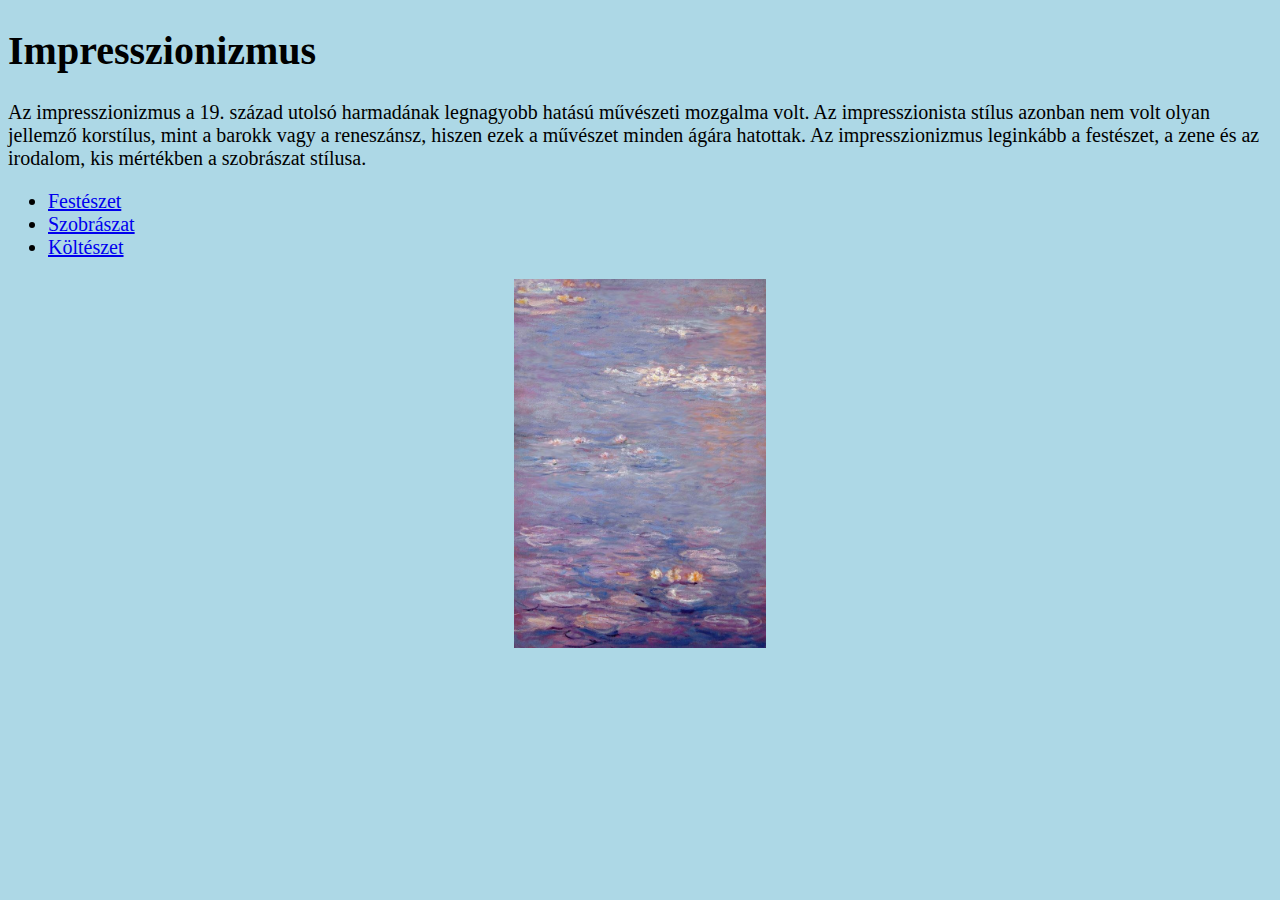
<file: anna-web-main/index.html>
<!DOCTYPE html>
<html lang="hu">
<head>
    <meta charset="UTF-8">
    <meta http-equiv="X-UA-Compatible" content="IE=edge">
    <meta name="viewport" content="width=device-width, initial-scale=1.0">
    <title>IKT</title>
    <link rel="stylesheet" href="style.css">
</head>
<body>

    <div class="content">
        <h1>Impresszionizmus</h1>

        <p>Az impresszionizmus a 19. század utolsó harmadának legnagyobb hatású művészeti mozgalma volt. Az impresszionista stílus azonban nem volt olyan jellemző korstílus, mint a barokk vagy a reneszánsz, hiszen ezek a művészet minden ágára hatottak. Az impresszionizmus leginkább a festészet, a zene és az irodalom, kis mértékben a szobrászat stílusa.</p>

        <ul>
            <li><a href="festészet.html">Festészet</a></li>
            <li><a href="szobrászat.html">Szobrászat</a></li>
            <li><a href="költeszet.html">Költészet</a></li>
        </ul>

        <img src="Images/A lilac shade of Claude Monet's Water Lilies [640 x 934].jpg">
    </div>
</body>
</html>
</file>
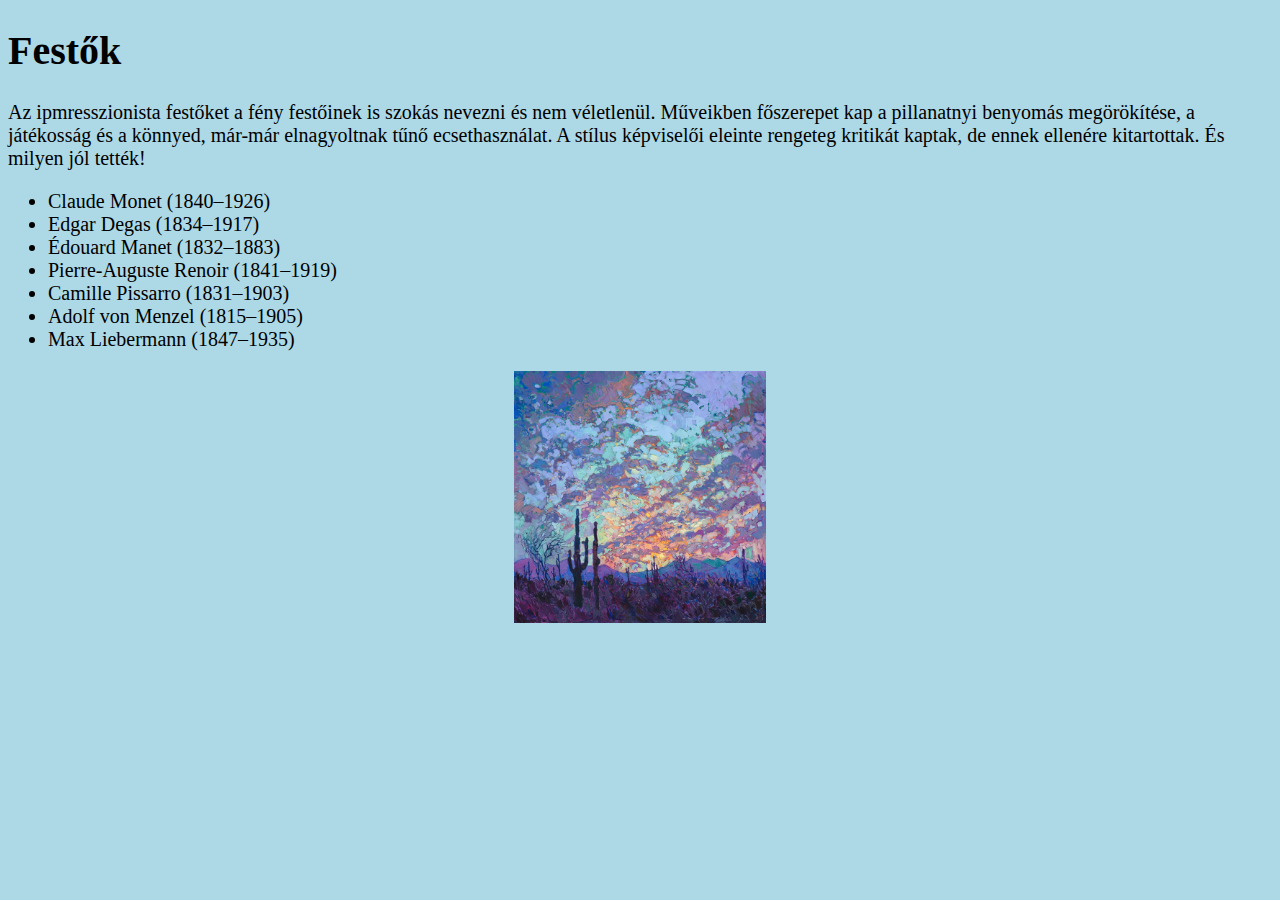
<file: anna-web-main/festészet.html>
<!DOCTYPE html>
<html lang="hu">
<head>
    <meta charset="UTF-8">
    <meta http-equiv="X-UA-Compatible" content="IE=edge">
    <meta name="viewport" content="width=device-width, initial-scale=1.0">
    <title>Festészet</title>
    <link rel="stylesheet" href="style.css">
</head>
<body>

    <div class="content">
        <h1>Festők</h1>

        <p>Az ipmresszionista festőket a fény festőinek is szokás nevezni és nem véletlenül. Műveikben főszerepet kap a pillanatnyi benyomás megörökítése, a játékosság és a könnyed, már-már elnagyoltnak tűnő ecsethasználat. A stílus képviselői eleinte rengeteg kritikát kaptak, de ennek ellenére kitartottak. És milyen jól tették!</p>

        <ul>
            <li>Claude Monet (1840–1926)</li>
            <li>Edgar Degas (1834–1917)</li>
            <li>Édouard Manet (1832–1883)</li>
            <li>Pierre-Auguste Renoir (1841–1919)</li>
            <li>Camille Pissarro (1831–1903)</li>
            <li>Adolf von Menzel (1815–1905)</li>
            <li>Max Liebermann (1847–1935)</li>
        </ul>

        <img src="Images/Saguaro Dusk.png">
    </div>
</body>
</html>
</file>
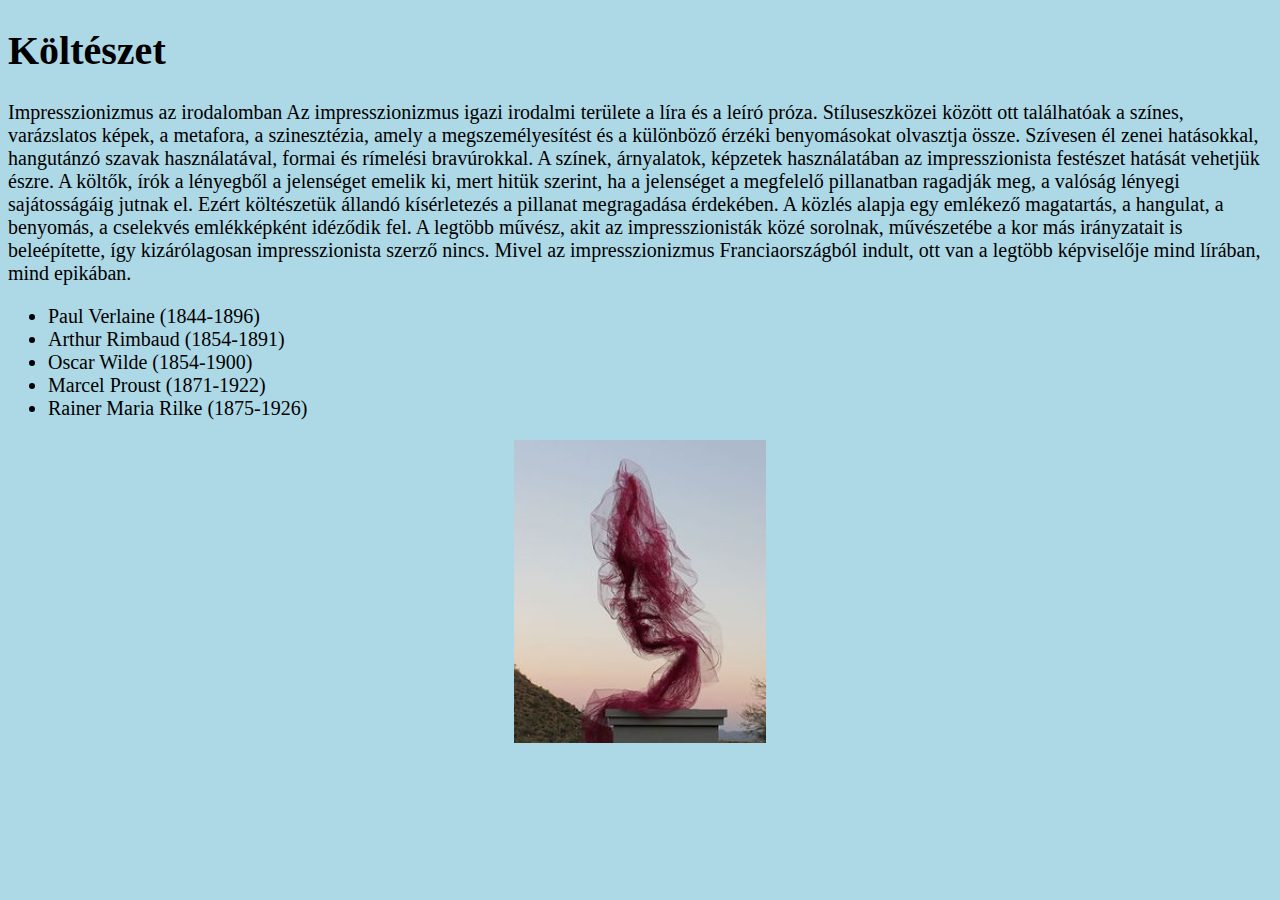
<file: anna-web-main/költeszet.html>
<!DOCTYPE html>
<html lang="en">

<head>
    <meta charset="UTF-8">
    <meta http-equiv="X-UA-Compatible" content="IE=edge">
    <meta name="viewport" content="width=device-width, initial-scale=1.0">
    <title>Költészet</title>
    <link rel="stylesheet" href="style.css">
</head>

<body>

    <div class="content">
        <h1>Költészet</h1>

        <p>
            Impresszionizmus az irodalomban
            Az impresszionizmus igazi irodalmi területe a líra és a leíró próza. Stíluseszközei között ott találhatóak a
            színes, varázslatos képek, a metafora, a szinesztézia, amely a megszemélyesítést és a különböző érzéki
            benyomásokat olvasztja össze. Szívesen él zenei hatásokkal, hangutánzó szavak használatával, formai és rímelési
            bravúrokkal. A színek, árnyalatok, képzetek használatában az impresszionista festészet hatását vehetjük észre.

            A költők, írók a lényegből a jelenséget emelik ki, mert hitük szerint, ha a jelenséget a megfelelő pillanatban
            ragadják meg, a valóság lényegi sajátosságáig jutnak el. Ezért költészetük állandó kísérletezés a pillanat
            megragadása érdekében. A közlés alapja egy emlékező magatartás, a hangulat, a benyomás, a cselekvés emlékképként
            idéződik fel.

            A legtöbb művész, akit az impresszionisták közé sorolnak, művészetébe a kor más irányzatait is beleépítette, így
            kizárólagosan impresszionista szerző nincs. Mivel az impresszionizmus Franciaországból indult, ott van a legtöbb
            képviselője mind lírában, mind epikában.
        </p>

        <ul>
            <li>Paul Verlaine (1844-1896)</li>
            <li>Arthur Rimbaud (1854-1891)</li>
            <li>Oscar Wilde (1854-1900)</li>
            <li>Marcel Proust (1871-1922)</li>
            <li>Rainer Maria Rilke (1875-1926)</li>
        </ul>

        <img src="Images/192156920bf802a1c9f8f662313a1c90.jpg">
    </div>
</body>

</html>
</file>
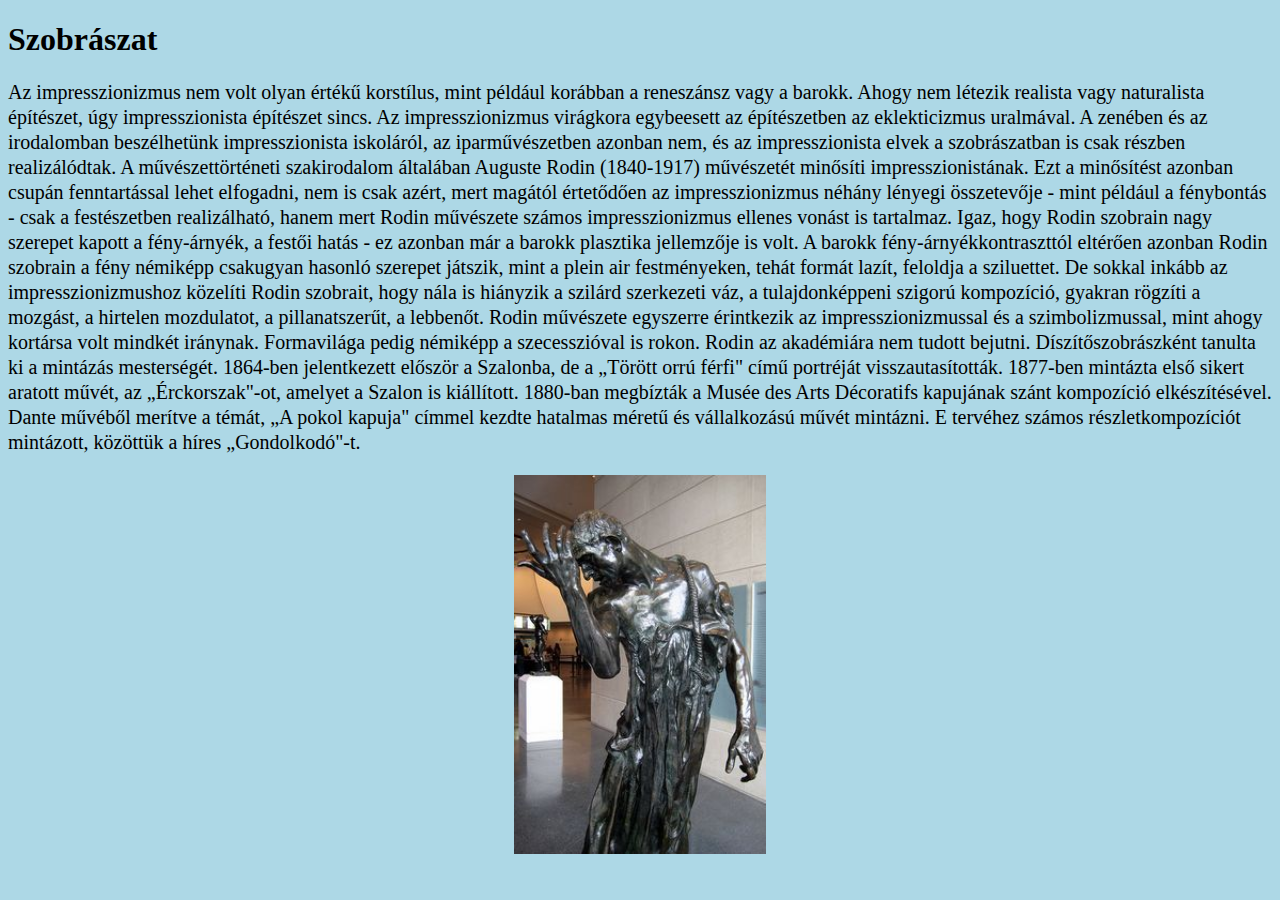
<file: anna-web-main/szobrászat.html>
<!DOCTYPE html>
<html lang="en">

<head>
    <meta charset="UTF-8">
    <meta http-equiv="X-UA-Compatible" content="IE=edge">
    <meta name="viewport" content="width=device-width, initial-scale=1.0">
    <title>Szobrászat</title>
    <link rel="stylesheet" href="style.css">
</head>

<body>

    <h1>Szobrászat</h1>
    <div class="content">
        <div class="p">
            <p>Az impresszionizmus nem volt olyan értékű korstílus, mint például korábban a reneszánsz vagy a barokk. Ahogy nem
                létezik realista vagy naturalista építészet, úgy impresszionista építészet sincs. Az impresszionizmus virágkora
                egybeesett az építészetben az eklekticizmus uralmával. A zenében és az irodalomban beszélhetünk impresszionista
                iskoláról, az iparművészetben azonban nem, és az impresszionista elvek a szobrászatban is csak részben
                realizálódtak. A művészettörténeti szakirodalom általában Auguste Rodin (1840-1917) művészetét minősíti
                impresszionistának. Ezt a minősítést azonban csupán fenntartással lehet elfogadni, nem is csak azért, mert
                magától értetődően az impresszionizmus néhány lényegi összetevője - mint például a fénybontás - csak a
                festészetben realizálható, hanem mert Rodin művészete számos impresszionizmus ellenes vonást is tartalmaz. Igaz,
                hogy Rodin szobrain nagy szerepet kapott a fény-árnyék, a festői hatás - ez azonban már a barokk plasztika
                jellemzője is volt. A barokk fény-árnyékkontraszttól eltérően azonban Rodin szobrain a fény némiképp csakugyan
                hasonló szerepet játszik, mint a plein air festményeken, tehát formát lazít, feloldja a sziluettet. De sokkal
                inkább az impresszionizmushoz közelíti Rodin szobrait, hogy nála is hiányzik a szilárd szerkezeti váz, a
                tulajdonképpeni szigorú kompozíció, gyakran rögzíti a mozgást, a hirtelen mozdulatot, a pillanatszerűt, a
                lebbenőt. Rodin művészete egyszerre érintkezik az impresszionizmussal és a szimbolizmussal, mint ahogy kortársa
                volt mindkét iránynak. Formavilága pedig némiképp a szecesszióval is rokon. Rodin az akadémiára nem tudott
                bejutni. Díszítőszobrászként tanulta ki a mintázás mesterségét. 1864-ben jelentkezett először a Szalonba, de a
                „Törött orrú férfi" című portréját visszautasították. 1877-ben mintázta első sikert aratott művét, az
                „Érckorszak"-ot, amelyet a Szalon is kiállított. 1880-ban megbízták a Musée des Arts Décoratifs kapujának szánt
                kompozíció elkészítésével. Dante művéből merítve a témát, „A pokol kapuja" címmel kezdte hatalmas méretű és
                vállalkozású művét mintázni. E tervéhez számos részletkompozíciót mintázott, közöttük a híres „Gondolkodó"-t.
            </p>
        </div>
        <img src="Images/bf519526b17303c2d519f49abc3109f8.jpg">
    </div>
</body>

</html>
</file>
<file: anna-web-main/style.css>
body {
  background-color: lightblue;
}
  
img {
  width: 20%;
  height: 40%;
  display: block;
  margin-left: auto;
  margin-right: auto;
}

.content {
  font-size: 20px;
}

.p {
  line-height: 25px;
}
</file>
